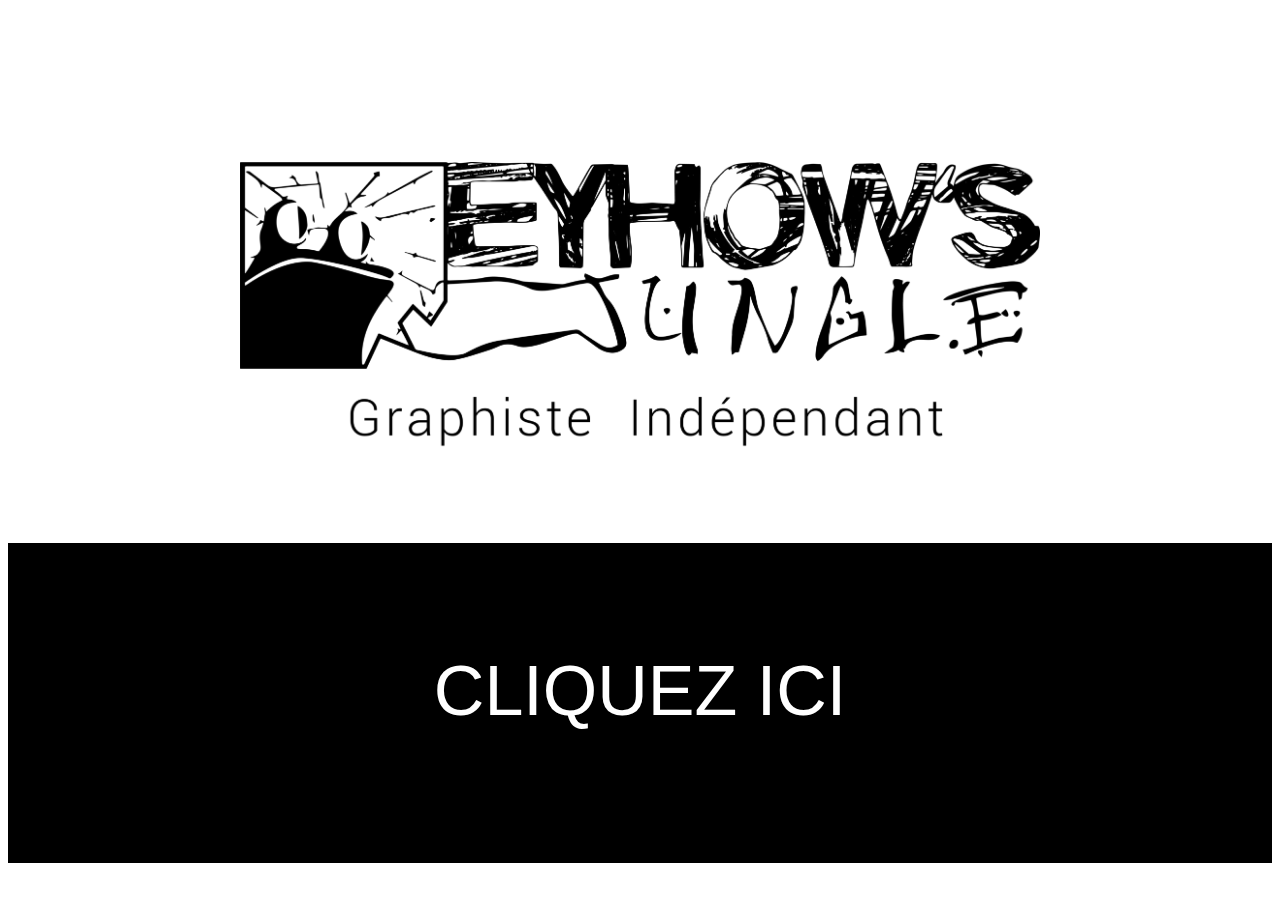
<file: index.html>
<!DOCTYPE html>
<html lang="en">
<head>
    <title>🌴Bienvenue dans la jungle🐒🌴</title>
    <link rel="stylesheet" href="index.css">
    <href link="https://fonts.google.com/specimen/Roboto+Condensed"></href>
</head>
<body class="page">
    <div class="wrapper">
        <header>
            <br><br><br>
          <a href="portfolio.html"><img class="logosite" src="logo.png" alt="Logo site"></a>


        </header>
        <br><br><br><br><br>
        <footer><br><br><br><br><br><br>
            <div href="portfolio.html"></div>
            <a class="cliquez" href="portfolio.html">CLIQUEZ ICI</a> 
        </footer>
</body> 
</html>
</file>
<file: index.css>
html {
    height: 100%;
}

body{
    text-align: center;
}

.logosite {
    width: 800px;
    padding-top: 100px;
  
}

footer {
    background-color: #000000;
    height: 320px;
}

.cliquez {
    color: white;
    font-family: -apple-system, BlinkMacSystemFont, 'Segoe UI', Roboto, Oxygen, Ubuntu, Cantarell, 'Open Sans', 'Helvetica Neue', sans-serif;
    text-decoration: none;
    font-size: 70px;
}

.titre {
    text-align: center;
    width: 100%;
}
</file>
